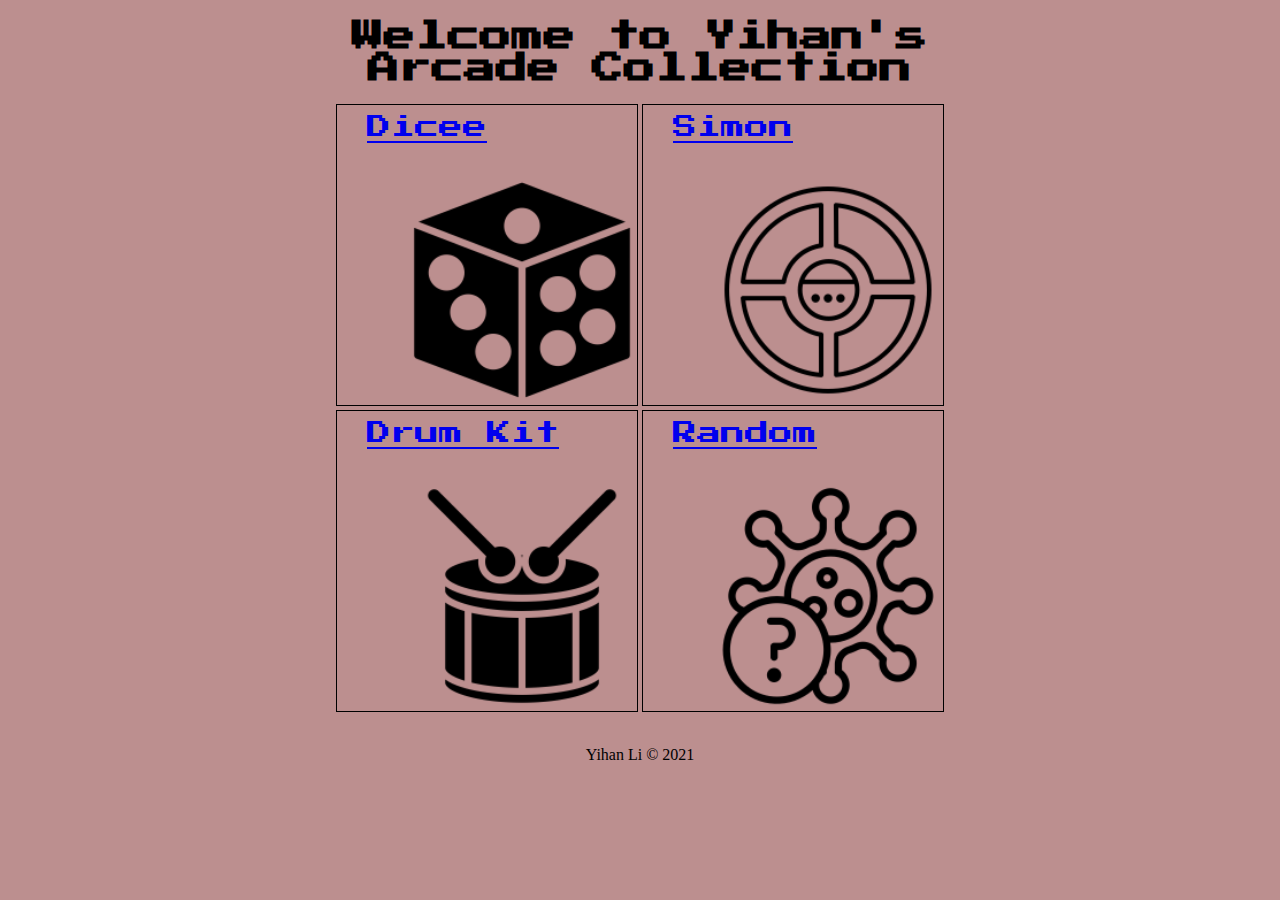
<file: index.html>
<!DOCTYPE html>
<html lang="en">
<head>
    <meta charset="UTF-8">
    <meta http-equiv="X-UA-Compatible" content="IE=edge">
    <meta name="viewport" content="width=device-width, initial-scale=1.0">
    <title>Dicee Game</title>
    <link rel="stylesheet" href='index.css'>
    <style>
        @import url('https://fonts.googleapis.com/css2?family=Big+Shoulders+Stencil+Display&display=swap');
        @import url('https://fonts.googleapis.com/css2?family=Press+Start+2P&display=swap');
    </style>
    
</head>
<body>
    <h1>Welcome to Yihan's Arcade Collection</h1>
    <div class="main-panel">
        <div class="top-panel">
            <div class="game">
                <a href="dicee.html" class='game-name'>Dicee</a>
                <img class='game-img' id='dicee'>
            </div>
            <div class="game">
                <a href="simon.html" class='game-name'>Simon</a>
                <img class='game-img' id='simon'>
            </div>
        </div>
        <div class="bottom-panel">
            <div class="game">
                <a href="drum-kit.html" class='game-name'>Drum Kit</a>
                <img class='game-img' id='drum-kit'>
            </div>
            <div class="game">
                <a class='game-name random-game'>Random</a>
                <img class='game-img' id='random'>
            </div>
        </div>
    </div>
    <p class="copyright">
        Yihan Li © 2021
    </p>
    
</body>
<script src="https://ajax.googleapis.com/ajax/libs/jquery/3.6.0/jquery.min.js"></script>
<script src='index.js'></script>
</html>
</file>
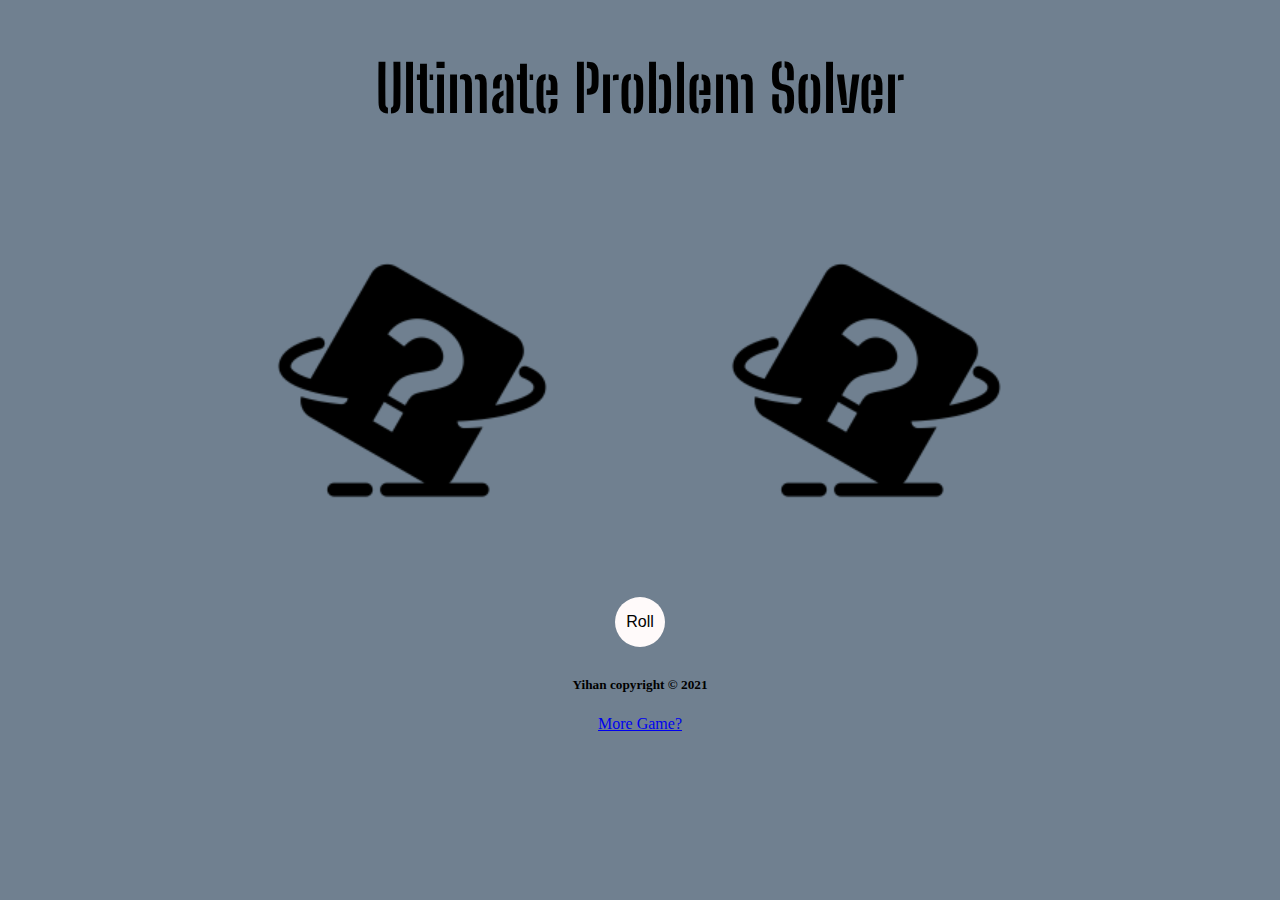
<file: dicee.html>
<!DOCTYPE html>
<html lang="en">
<head>
    <meta charset="UTF-8">
    <meta http-equiv="X-UA-Compatible" content="IE=edge">
    <meta name="viewport" content="width=device-width, initial-scale=1.0">
    <title>Dicee Game</title>
    <link rel="stylesheet" href='dicee.css'>
    <style>
        @import url('https://fonts.googleapis.com/css2?family=Big+Shoulders+Stencil+Display&display=swap');
    </style>
    
</head>
<body>
    <h1 id='greeting'>Ultimate Problem Solver</h1>
    <div class='dicee'>
        <div class="dice left">
            <img src='#' a='#' alt='dice left'>
        </div>
        <div class="dice right">
            <img src='#' href='www.google.com' alt='dice right'>
        </div>
    </div>
    <div id='roll'>
        <p>
            Roll
        </p>
        
    </div>
<h5>Yihan copyright © 2021</h5>
<p><a href='index.html'> More Game?</a></p>

</body>
<script src="https://ajax.googleapis.com/ajax/libs/jquery/3.6.0/jquery.min.js"></script>
<script src='dicee.js'></script>
</html>
</file>
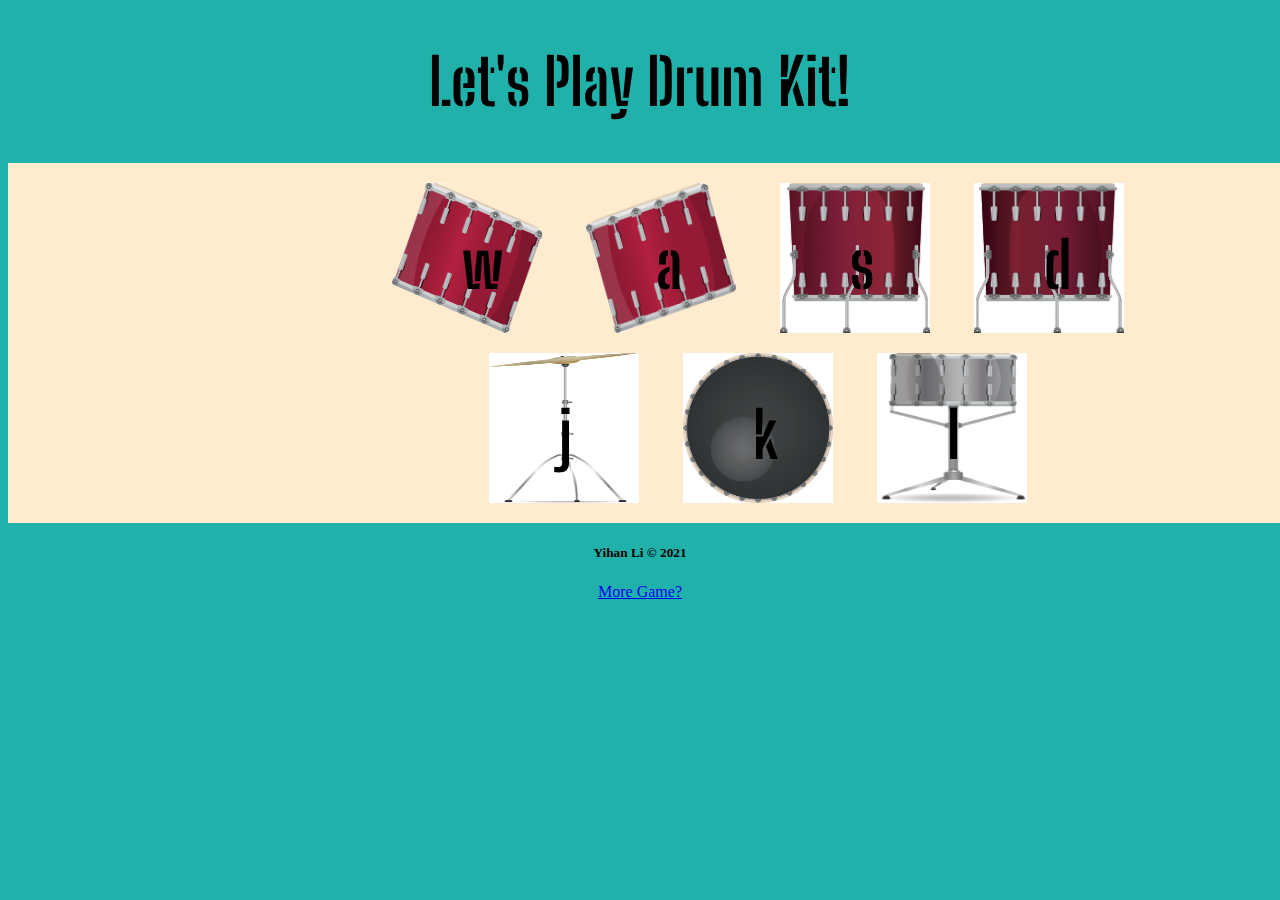
<file: drum-kit.html>
<!DOCTYPE html>
<html lang="en">
<head>
    <meta charset="UTF-8">
    <meta http-equiv="X-UA-Compatible" content="IE=edge">
    <meta name="viewport" content="width=device-width, initial-scale=1.0">
    <title>Drum Kit Game</title>
    <link rel="stylesheet" href='drum-kit.css'>
    <style>
        @import url('https://fonts.googleapis.com/css2?family=Big+Shoulders+Stencil+Display&display=swap');
    </style>
    
</head>
<body>
    <h1 id='greeting'>Let's Play Drum Kit!</h1>
    <div class='keyboard up'>
        <div class="button" id='w'>
            <img src='#' alt='button-w'>
            <h1>w</h1>
        </div>
        <div class="button" id='a'>
            <img src='#' alt='button-a'>
            <h1>a</h1>
        </div>
        <div class="button" id='s'>
            <img src='#' alt='button-s'>
            <h1>s</h1>
        </div>
        <div class="button" id='d'>
            <img src='#' alt='button-d'>
            <h1>d</h1>
        </div>
    </div>
    <div class='keyboard bottom'>
        <div class="button" id='j'>
            <img src='#' alt='button-j'>
            <h1>j</h1>
        </div>
        <div class="button" id='k'>
            <img src='#' alt='button-k'>
            <h1>k</h1>
        </div>
        <div class="button" id='l'>
            <img src='#' alt='button-l'>
            <h1>l</h1>
        </div>
    </div>
<h5>Yihan Li © 2021</h5>
<p class='more-game'><a href='index.html'> More Game?</a></p>
</body>
<script src='drum-kit.js'></script>
</html>
</file>
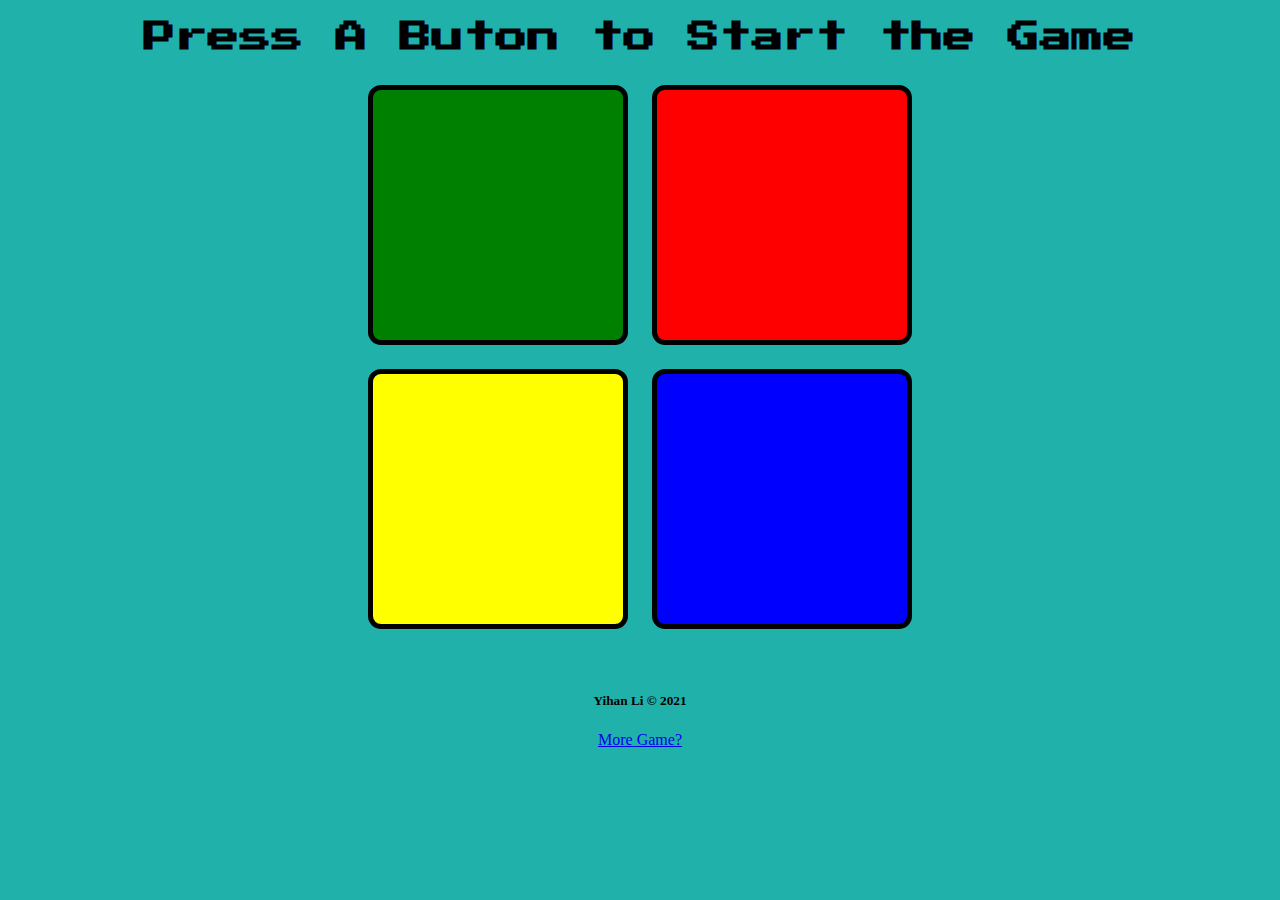
<file: simon.html>
<!DOCTYPE html>
<html lang="en">
<head>
    <meta charset="UTF-8">
    <meta http-equiv="X-UA-Compatible" content="IE=edge">
    <meta name="viewport" content="width=device-width, initial-scale=1.0">
    <title>Simon Game</title>
    <link rel="stylesheet" href='simon.css'>
    <style>
        @import url('https://fonts.googleapis.com/css2?family=Press+Start+2P&display=swap');
    </style>
    
</head>
<body>
    <h1 id='greeting'>Press A Buton to Start the Game</h1>
    <div class='panel up'>
        <div class="button green">
        </div>
        <div class="button red">
        </div>
    </div>
    <div class='panel btm'>
        <div class="button yellow">
        </div>
        <div class="button blue">
        </div>
    </div>
<h5 class='copyright'>Yihan Li © 2021</h5>
<p class='more-game'><a href='index.html'>More Game?</a></p>
</body>
<script src="https://ajax.googleapis.com/ajax/libs/jquery/3.6.0/jquery.min.js"></script>
<script src='simon.js'></script>
</html>
</file>
<file: index.css>
h1{
    font-family: 'Press Start 2P', cursive;
    width:60vw;
    margin:20px auto;
    text-align: center;
}
.game{
    display: inline-block;
    width: 300px;
    height:300px;
    position: relative;
    border:1px solid black;
}
.top-panel, .bottom-panel{
    text-align: center;
}

.game-img{
    width: 230px;
    height:230px;
    display: inline-block;
    position: absolute;
    right: 0;
    bottom: 0;
}
.game-name{
    display: inline-block;
    position:absolute;
    margin: 0;
    top:10px;
    left:30px;
    font-size: 1.5rem;
    font-family: 'Press Start 2P', cursive;
}
.main-panel{
    position:relative;
}
.copyright{
    margin-top: 30px;
    text-align: center;
}
body{
    background-color: rosybrown;
}
</file>
<file: dicee.css>
.dice{
    height:350px;
    width:350px;
    display: inline-block;
    margin:0;
    border:0;
    padding:0;
}

.right img, .left img{
    width:300px;
    height:300px;
}
.left{
    margin-right: 100px;
}
img{
    margin:0;
    border:0;
    padding:0;
}
.dicee{
    position: relative;
    width:900px;
    height:300px;
    margin:100px auto 70px;
    text-align: center;
}
h1, h5{
    text-align: center;
}
h1{
    font-family: 'Big Shoulders Stencil Display', cursive;
    font-size: 4rem;
}
h5{
    margin-top: 30px;
}
#greeting{
    margin-top: 50px;
    margin-bottom: 20px;
}
body{
    background-color:slategray;
    margin:0;
}
p{
    text-align: center;
}
#roll{
    position:relative;
    font-family:Verdana, Geneva, Tahoma, sans-serif;
    border-radius: 100%;
    height: 50px;
    width: 50px;
    margin:0 auto;
    background-color: snow;
    text-align: center;
    vertical-align: -webkit-baseline-middle;
    transition: 1s;
    cursor: pointer;
}
#roll p{
    position:absolute;
    height:20px;
    width:30px;
    left:10px;
    cursor: pointer;
    
}
#roll:hover{
    background-color: springgreen;
}
</file>
<file: drum-kit.css>
.keyboard{
    width:1500px;
    height:150px;
    background-color: blanchedalmond;
    text-align: center;
    padding-bottom: 20px;
    margin:0 auto;
    
}
.up{
    padding-top: 20px;
}
.button{
    height:150px;
    display:inline-block;
    width:150px;
    margin:0 20px;
    position: relative;
}

.button img{
    width:150px;
    height:150px;
}
.button h1{
    position: absolute;
    top:0;
    left:70px;
}
.pressed-button h1{
    color:blue;
}

.pressed-img{
    width:100px;
    height:100px;
}

img{
    margin:0;
    border:0;
    padding:0;
}

h1, h5{
    text-align: center;
}
h1{
    font-family: 'Big Shoulders Stencil Display', cursive;
    font-size: 4rem;
}
    body{
    background-color: lightseagreen;
}
.more-game{
    text-align: center;
}
</file>
<file: simon.css>
#greeting{
    text-align: center;
    font-family: 'Press Start 2P', cursive;
}
body{
    background-color: lightseagreen;
}
.panel{
    position: relative;
    width:90vw;
    text-align: center;
    margin:0 auto;
}
.button{
    display: inline-block;
    height:250px;
    width:250px;
    border:5px solid black;
    border-radius: 5%;
    margin:10px;
    transition: all 0.5s;
    
}
.dark-button{
    filter:brightness(50%);
}
.more-game{
    text-align: center;
}
.copyright{
    margin-top: 50px;
    text-align: center;
}
</file>
